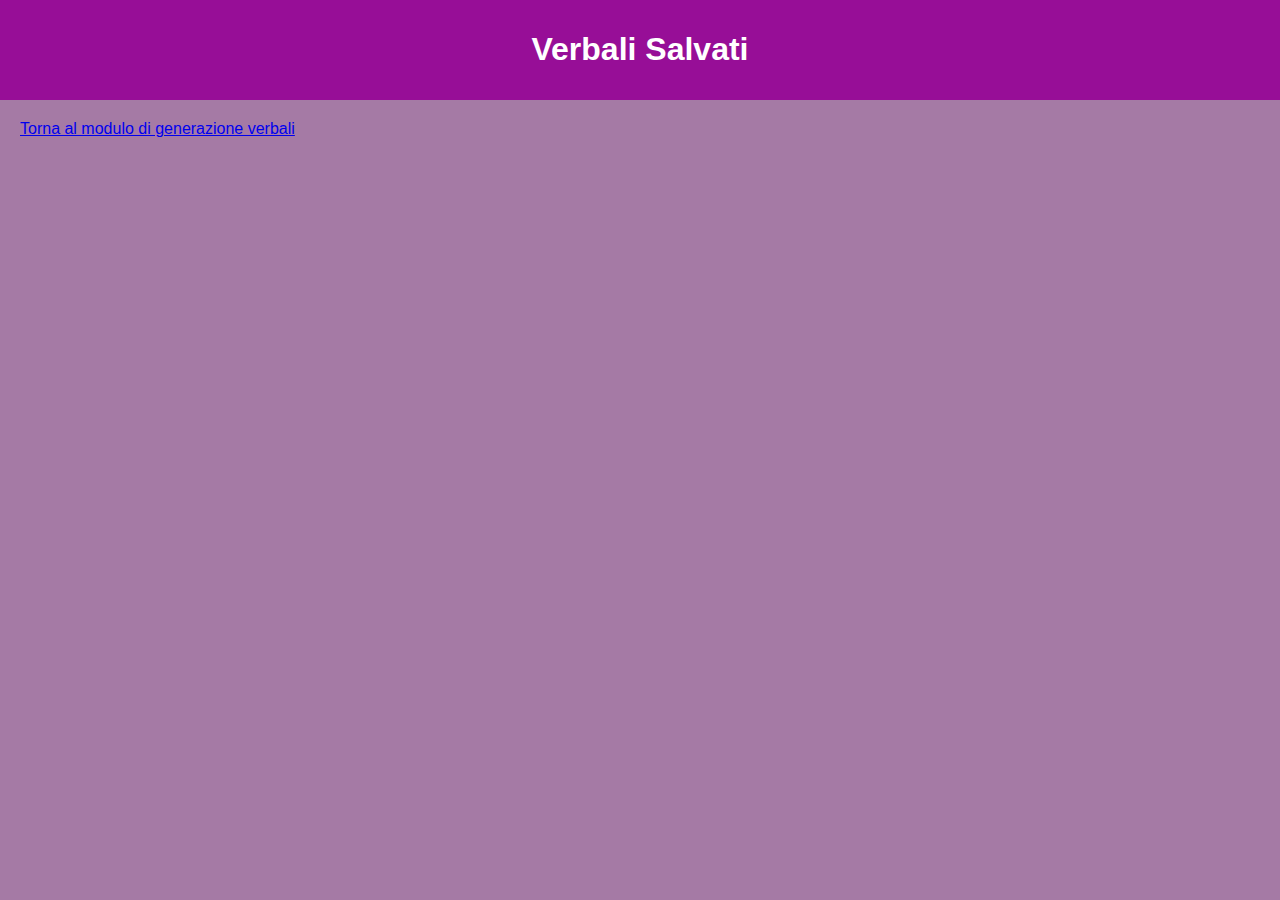
<file: verbali.html>
<!DOCTYPE html>
<html lang="it">
<head>
    <meta charset="UTF-8">
    <meta name="viewport" content="width=device-width, initial-scale=1.0">
    <title>Verbali Salvati</title>
    <link rel="stylesheet" href="style.css">
</head>
<body>
    <header>
        <h1>Verbali Salvati</h1>
    </header>
    <main>
        <section id="verbaliList">
        <!-- LISTA VERBALI LA METTIAMO QUA SI SI SI -->
        </section>
        <a href="index.html">Torna al modulo di generazione verbali</a>
    </main>
   
    <script src="verbali.js"></script>
</body>
</html>
</file>
<file: style.css>
body {
    font-family: Arial, sans-serif;
    margin: 0;
    padding: 0;
    box-sizing: border-box;
    background-color: #a57aa5;
}

header {
    background-color: #970e97;
    color: white;
    padding: 10px 0;
    text-align: center;
}

main {
    padding: 20px;
}

form {
    max-width: 600px;
    margin: 0 auto;
}

form div {
    margin-bottom: 15px;
}

label {
    display: block;
    margin-bottom: 5px;
}

input, textarea {
    width: 100%;
    padding: 8px;
    box-sizing: border-box;
}

.buttons {
    display: flex;
    justify-content: space-between;
}

button, .btn-blue {
    padding: 10px 15px;
    border: none;
    cursor: pointer;
}

button {
    background-color: #4CAF50;
    color: white;
}

.btn-blue {
    background-color: #008CBA;
    color: white;
    text-decoration: none;
    display: inline-block;
    text-align: center;
}

.btn-blue:hover {
    background-color: #005f75;
}

footer {
    background-color: #f1f1f1;
    text-align: center;
    padding: 10px 0;
    position: fixed;
    width: 100%;
    bottom: 0;
}



.verbale-item {
    margin-bottom: 20px;
    border: 1px solid #ccc;
    padding: 10px;
}


.btn-download {
    display: block;
    padding: 5px 10px;
    margin-top: 5px;
    background-color: #4CAF50;
    color: white;
    text-align: center;
    text-decoration: none;
    cursor: pointer;
}
.btn-download:hover {
    background-color: #45a049;
}
</file>
